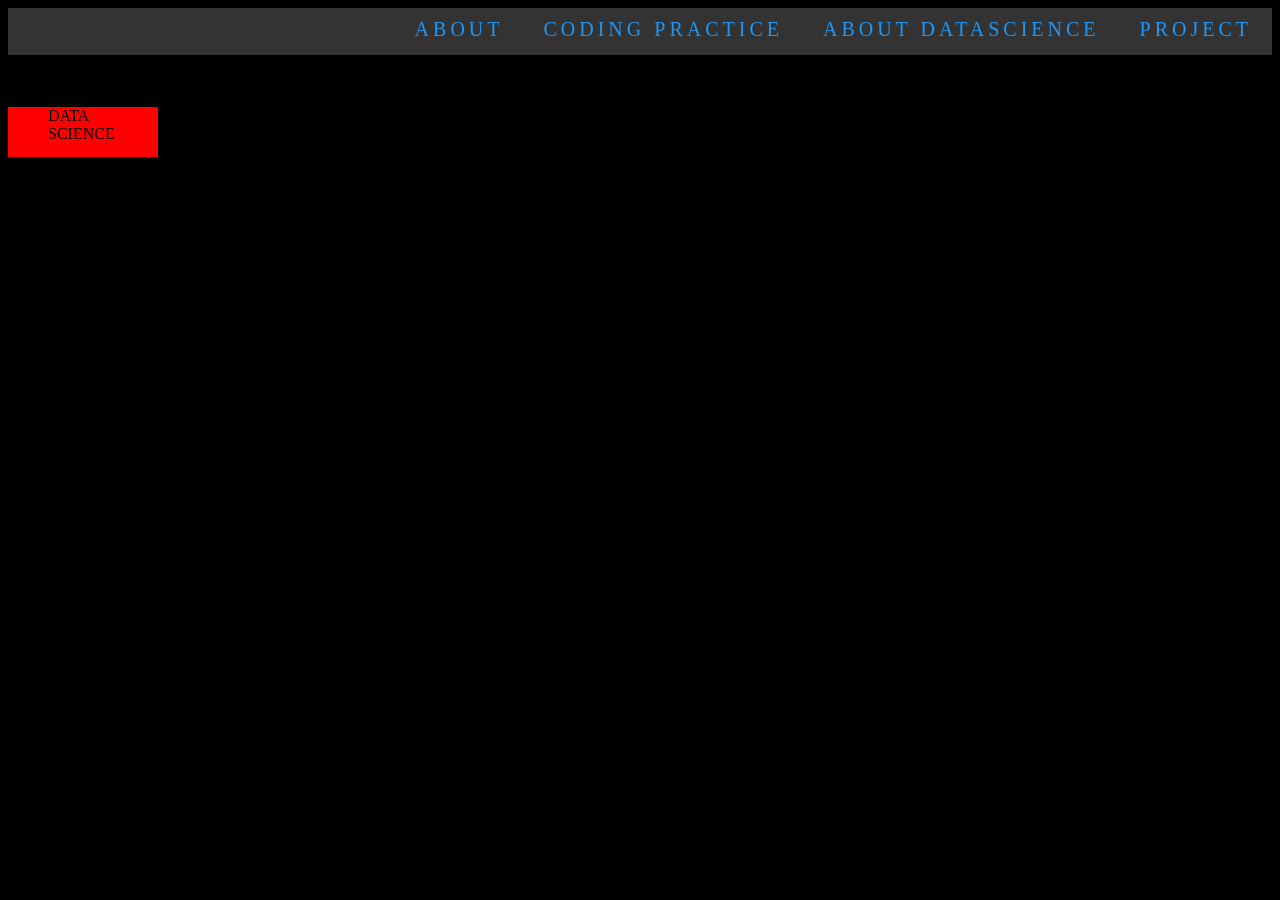
<file: index.html>
<!DOCTYPE html>
<!DOCTYPE html>
<html>

<head>
	<meta charset="utf-8">
<meta name="viewport" content="width=device-width, initial-scale=1">
<link rel="stylesheet" type="text/css" href="datascience.css">
	<style type="text/css">
		

		body {background-color: black; }
		.n
		{
		    text-color:red;
  width: 150px;
  height: 50px;
  background-color: red;
  position: relative;
  animation: myfirst 5s linear 2s infinite alternate;
}
		
		@keyframes myfirst {
  0%   {background-color:red; left:500px; top:0px;}
  25%  {background-color:yellow; left:700px; top:0px;}
  
}
		h1
		 {
		 	color:red;
		 	text-shadow: 1px 1px 2px black, 0 0 25px blue, 0 0 5px darkblue;
		 	text-align: left;
		 	margin-left: 3%;
		 	margin-top: 4%;
		 }
		 * {box-sizing: border-box}

.con{
  width: 40%;
 
  background-color: #ddd;
}

.skills {
  text-align: right;
  padding-top: 5px;
  padding-bottom: 5px;
  color: white;
}
.vedio
{
	margin-left: 0px;
}

.html {width: 85%; background-color: #04AA6D;}
.css {width: 95%; background-color: #2196F3;}
.js {width: 80%; background-color: #f44336;}
.php {width: 75%; background-color: #808080;}
		
		
	</style>
</head>
<body>
	<ul>
  <li><a href="https://github.com/nitesh-30/DSproject/blob/main/Haldia%20Institute%20Of%20Technology%20Animated%20Videos%20%40HALDIA%20INSTITUTE%20OF%20TECHNOLOGY%20OFFICIAL.mp4"><span></span>
      <span></span>
      <span></span>
      <span></span>Project</a></li>
   <li><a href="#certificate"><span></span>
      <span></span>
      <span></span>
      <span></span>ABOUT DATASCIENCE</a>
          <ul>
          	<li><a href="https://github.com/nitesh-30/DSproject/blob/main/_SCOPE%20OF%20DATA%20SCIENCE%20IN%20INDIA%20-%20038%20Samyamoy%20Rakshit%20(4).pdf"><span></span>
      <span></span>
      <span></span>
      <span></span>Scope </a></li>
          <li><a href="WhatsApp Video 2022-03-31 at 08.27.45.mp4">

      <span></span>
      <span></span>
      <span></span>Tools </a></li>
      
          </ul>

   </li>
  <li><a href="#"><span></span>
      <span></span>
      <span></span>
      <span></span>CODING PRACTICE</a>
    <ul>
      <li><a href="#"><span></span>
      <span></span>
      <span></span>
      <span></span>Python</a></li>
            <li><a href="#"><span></span>
      <span></span>
      <span></span>
      <span></span>C++</a></li>
          <li><a href="https://www.hackerrank.com/">

<!--       <span></span>
      <span></span>
      <span></span> -->
    C </a></li>
      
          </ul></li>
  <li><a href="#about"> <span></span>
      <span></span>
      <span></span>
      <span></span>About</a></li>
</ul>
<div class="container">
   <div class="row">
     

   </div>
</div>

	https://github.com/nitesh-30/DSproject/blob/main/Haldia%20Institute%20Of%20Technology%20Animated%20Videos%20%40HALDIA%20INSTITUTE%20OF%20TECHNOLOGY%20OFFICIAL.mp4
	<dir class="n">DATA SCIENCE
	           </dir>

    

	 style="top: 0px" >



</body>
</html>
</file>
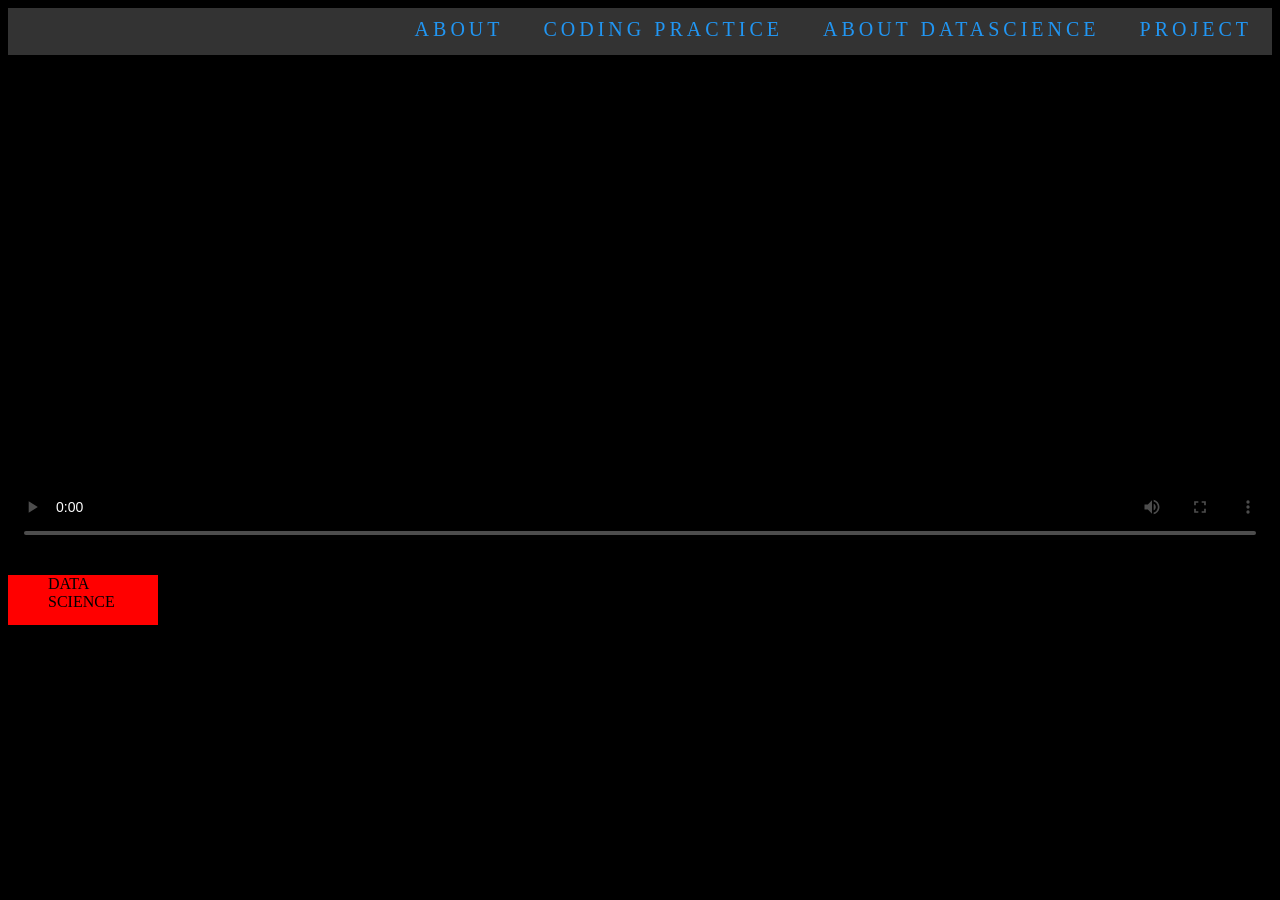
<file: datascience.html>
<!DOCTYPE html>
<!DOCTYPE html>
<html>

<head>
	<meta charset="utf-8">
<meta name="viewport" content="width=device-width, initial-scale=1">
<link rel="stylesheet" type="text/css" href="datascience.css">
	<style type="text/css">
		

		body {background-color: black; }
		.n
		{
		    text-color:red;
  width: 150px;
  height: 50px;
  background-color: red;
  position: relative;
  animation: myfirst 5s linear 2s infinite alternate;
}
		
		@keyframes myfirst {
  0%   {background-color:red; left:500px; top:0px;}
  25%  {background-color:yellow; left:700px; top:0px;}
  
}
		h1
		 {
		 	color:red;
		 	text-shadow: 1px 1px 2px black, 0 0 25px blue, 0 0 5px darkblue;
		 	text-align: left;
		 	margin-left: 3%;
		 	margin-top: 4%;
		 }
		 * {box-sizing: border-box}

.con{
  width: 40%;
 
  background-color: #ddd;
}

.skills {
  text-align: right;
  padding-top: 5px;
  padding-bottom: 5px;
  color: white;
}
.vedio
{
	margin-left: 0px;
}

.html {width: 85%; background-color: #04AA6D;}
.css {width: 95%; background-color: #2196F3;}
.js {width: 80%; background-color: #f44336;}
.php {width: 75%; background-color: #808080;}
		
		
	</style>
</head>
<body>
	<ul>
  <li><a href="#"><span></span>
      <span></span>
      <span></span>
      <span></span>Project</a></li>
   <li><a href="#certificate"><span></span>
      <span></span>
      <span></span>
      <span></span>ABOUT DATASCIENCE</a>
          <ul>
          	<li><a href="file:///C:/Users/RUPESH%20KUMAR/Desktop/_SCOPE%20OF%20DATA%20SCIENCE%20IN%20INDIA%20-%20038%20Samyamoy%20Rakshit%20(4).pdf"><span></span>
      <span></span>
      <span></span>
      <span></span>Scope </a></li>
          <li><a href="file:///D:/Chrome%20Download%20Folder/WhatsApp%20Video%202022-03-31%20at%2008.27.45.mp4">

      <span></span>
      <span></span>
      <span></span>Tools </a></li>
      
          </ul>

   </li>
  <li><a href="#"><span></span>
      <span></span>
      <span></span>
      <span></span>CODING PRACTICE</a>
    <ul>
      <li><a href="#"><span></span>
      <span></span>
      <span></span>
      <span></span>Python</a></li>
            <li><a href="#"><span></span>
      <span></span>
      <span></span>
      <span></span>C++</a></li>
          <li><a href="https://www.hackerrank.com/play-with-codes">

<!--       <span></span>
      <span></span>
      <span></span> -->
    C </a></li>
      
          </ul></li>
  <li><a href="#about"> <span></span>
      <span></span>
      <span></span>
      <span></span>About</a></li>
</ul>
<div class="container">
   <div class="row">
     

   </div>
</div>
<div class="vedio">
<video controls width="100%" height="500px" loops autoplay poster="file:///C:/Users/RUPESH%20KUMAR/Desktop/IMG_20220331_012938.jpg" >
  <source src="file:///D:/Chrome%20Download%20Folder/Y2Mate.is%20-%20Sholay%20Video%20Song%20%20-%20RRR%20%E2%80%93%20NTR,%20Ram%20Charan,%20Alia%20Bhatt,%20Ajay%20Devgn%20%20M%20M%20Kreem%20%20SS%20Rajamouli-r1Q5c61vhag-1080p-1648138099252.mp4" type="video/mp4">
</video>
</div>
	
	<dir class="n">DATA SCIENCE
	           </dir>

    

	 style="top: 0px" >



</body>
</html>
</file>
<file: datascience.css>
{
  box-sizing: border-box;
  margin: 0;
  padding: 0;
}
ul
{
  list-style-type: none;
  margin: 0;
  padding: 0;
  overflow: hidden;
  background-color: #333333;
}

li {
  float: right;
}

li a {
  display: block;
  color: white;
  text-align: center;
  padding: 8px;
  text-decoration: none;
}

li a:hover {
  background-color: red;
}
ul li ul li
{
  display:none;
}
ul li:hover ul li
{
   display: block;
}


li a {
    position: relative;
    display: inline-block;
    padding: 10px 20px;
    color: #2196f3;
    text-transform: uppercase;
    letter-spacing: 4px;
    text-decoration: none;
    font-size: 20px;
    overflow: hidden;
    transition: 0.2s;
}



li a:hover {
    color: #255784;
    background: #2196f3;
    box-shadow: 0 0 7px #2196f3, 0 0 30px #2196f3, 0 0 60px #2196f3;
    transition-delay: 1s;
}


li a span {
    position: absolute;
    display: block;
}




li a span:nth-child(1) {
    top: 0;
    left: -100%;
    width: 100%;
    height: 2px;
    background: linear-gradient(90deg, transparent, #2196f3);
}



li a:hover span:nth-child(1) {
    left: 100%;
    transition: 1s;
}


li a span:nth-child(3) {
    bottom: 0;
    right: -100%;
    width: 100%;
    height: 2px;
    background: linear-gradient(270deg, transparent, #2196f3);
}

a:hover span:nth-child(3) {
    right: 100%;
    transition: 1s;
    transition-delay: 0.5s;
}



a span:nth-child(2) {
    top: -100%;
    right: 0;
    width: 2px;
    height: 100%;
    background: linear-gradient(180deg, transparent, #2196f3);
}

a:hover span:nth-child(2) {
    top: 100%;
    transition: 1s;
    transition-delay: 0.25s;
}



a span:nth-child(4) {
    bottom: -100%;
    left: 0;
    width: 2px;
    height: 100%;
    background: linear-gradient(360deg, transparent, #2196f3);
}

li a:hover span:nth-child(4) {
    bottom: 100%;
    transition: 1s;
    transition-delay: 0.75s;
}


.circle
{
	margin-left: 40%;
	margin-right: 30%;
	margin-top: -25%;
	border: 2px solid #ddd;
  border-radius: 25%;
  padding: 5px;
  width: 230px;
  float: center;

	
}


a {
  text-decoration: none;
  color: inherit;
  font-size: 24px;
}



@keyframes shine {
  0% {
    background-position-x: -500%;
  }
  100% {
    background-position-x: 500%;
  }
}
.neons {
   margin-top: 0rem;
   text-align: center;
}

.neons h1 {
  
  font-size: 3rem;
  text-align: left;
   font-weight: bold;
  -webkit-animation: glow 2s ease-in-out infinite alternate;
  -moz-animation: glow 2s ease-in-out infinite alternate;
  animation: glow 2s ease-in-out infinite alternate;
}

@-webkit-keyframes glow {
     from {
      color: #fff;
    text-shadow: 0 0 10px #00fff2, 0 0 20px #00fff2, 0 0 30px #00fff2, 0 0 40px #00fff2, 0 0 50px #00fff2, 0 0 60px #00fff2, 0 0 70px #00fff2, 0 0 90px #00fff2;
  }
  
  to {
     color: gray;
    text-shadow: 0 0 20px #00fff2, 0 0 30px #00fff2, 0 0 40px #00fff2, 0 0 50px #00fff2, 0 0 60px #00fff2, 0 0 70px #00fff2, 0 0 80px #00fff2, 0 1 90px #00fff2;
  }
  .pie
  {
    align:right;
    position: relative;
   margin-top: -15px;
  
}
</file>
